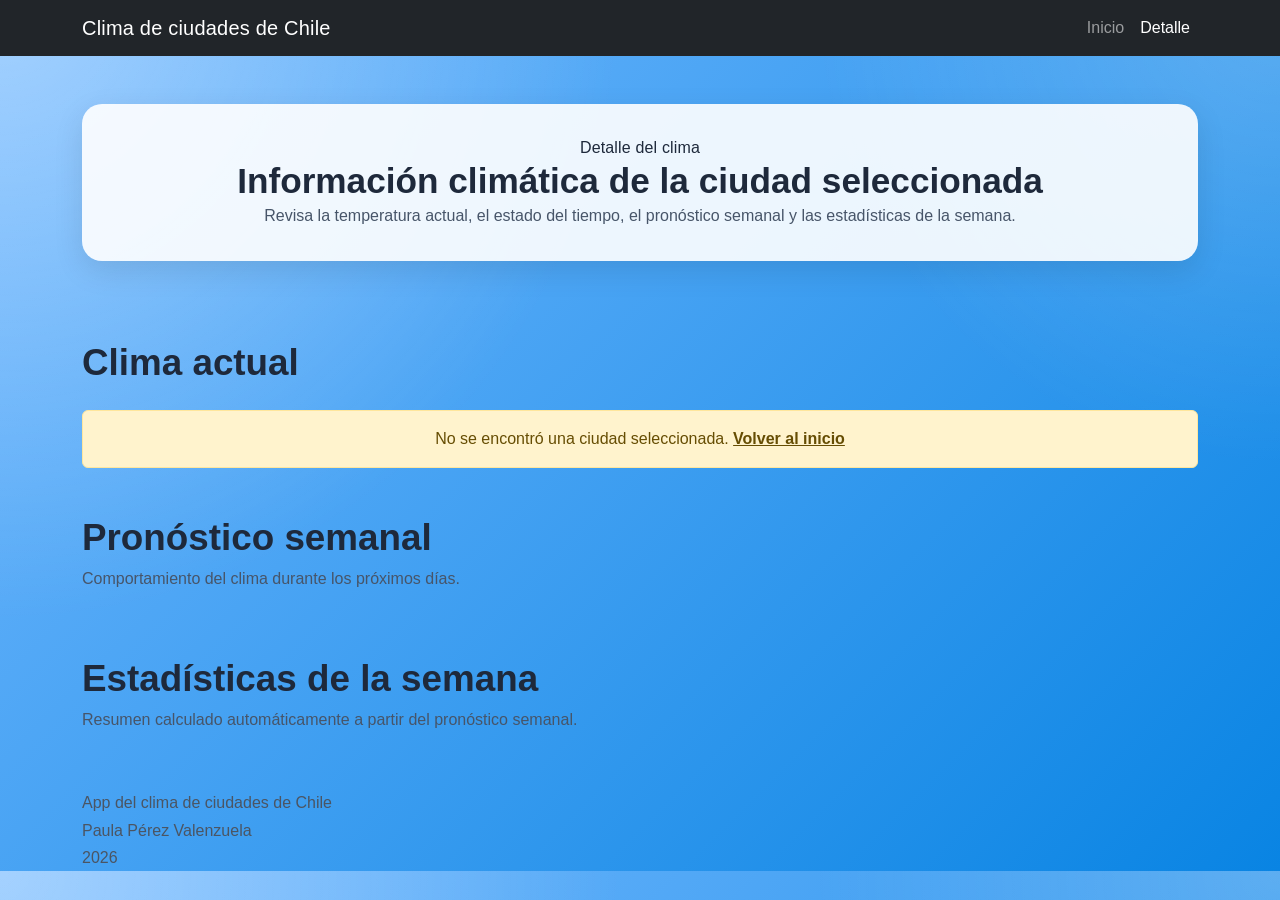
<file: detalle.html>
<!DOCTYPE html>
<html lang="es">
<head>
  <meta charset="UTF-8" />
  <meta name="viewport" content="width=device-width, initial-scale=1.0" />
  <title>Detalle del clima | Ciudades de Chile</title>
  <meta
    name="description"
    content="Consulta el detalle del clima actual, el pronóstico semanal y las estadísticas climáticas de una ciudad de Chile."
  />

  <!-- Bootstrap CSS -->
  <link
    href="https://cdn.jsdelivr.net/npm/bootstrap@5.3.3/dist/css/bootstrap.min.css"
    rel="stylesheet"
  />

  <!-- CSS compilado -->
  <link rel="stylesheet" href="assets/css/main.css" />
</head>
<body class="weather-app">

  <!-- HEADER -->
  <header class="weather-app__header site-header">
    <nav class="navbar navbar-expand-lg navbar-dark bg-dark site-header__nav">
      <div class="container site-header__container">
        <a class="navbar-brand site-header__brand" href="index.html">
          <span class="site-header__title">Clima de ciudades de Chile</span>
        </a>

        <button
          class="navbar-toggler"
          type="button"
          data-bs-toggle="collapse"
          data-bs-target="#siteHeaderMenu"
          aria-controls="siteHeaderMenu"
          aria-expanded="false"
          aria-label="Abrir menú de navegación"
        >
          <span class="navbar-toggler-icon"></span>
        </button>

        <div class="collapse navbar-collapse" id="siteHeaderMenu">
          <ul class="navbar-nav ms-auto site-header__menu">
            <li class="nav-item site-header__item">
              <a class="nav-link site-header__link" href="index.html">
                Inicio
              </a>
            </li>
            <li class="nav-item site-header__item">
              <a class="nav-link site-header__link active" aria-current="page" href="#">
                Detalle
              </a>
            </li>
          </ul>
        </div>
      </div>
    </nav>
  </header>

  <!-- MAIN -->
  <main class="weather-app__main">

    <!-- HERO -->
    <section class="hero hero--detail" aria-labelledby="detail-title">
      <div class="container hero__container">
        <div class="hero__content">
          <span class="hero__badge">Detalle del clima</span>
          <h1 class="hero__title" id="detail-title">
            Información climática de la ciudad seleccionada
          </h1>
          <p class="hero__text">
            Revisa la temperatura actual, el estado del tiempo, el pronóstico semanal y las estadísticas de la semana.
          </p>
        </div>
      </div>
    </section>

    <!-- DETALLE PRINCIPAL -->
    <section class="detail-section" aria-labelledby="detail-section-title">
      <div class="container detail-section__container">
        <div class="detail-section__header">
          <h2 class="detail-section__title" id="detail-section-title">
            Clima actual
          </h2>
        </div>

        <!-- JS renderiza aquí -->
        <div
          class="weather-detail"
          id="weatherDetail"
          aria-label="Detalle del clima de la ciudad seleccionada"
        >
          <!-- Render dinámico -->
        </div>
      </div>
    </section>

    <!-- PRONÓSTICO -->
    <section class="forecast-section" aria-labelledby="forecast-title">
      <div class="container forecast-section__container">
        <div class="forecast-section__header">
          <h2 class="forecast-section__title" id="forecast-title">
            Pronóstico semanal
          </h2>
          <p class="forecast-section__text">
            Comportamiento del clima durante los próximos días.
          </p>
        </div>

        <!-- JS renderiza aquí -->
        <div
          class="row g-4 forecast-section__grid"
          id="forecastGrid"
          aria-label="Pronóstico semanal de la ciudad"
        >
          <!-- Render dinámico -->
        </div>
      </div>
    </section>

    <!-- ESTADÍSTICAS -->
    <section class="statistics-section" aria-labelledby="statistics-title">
      <div class="container statistics-section__container">
        <div class="statistics-section__header">
          <h2 class="statistics-section__title" id="statistics-title">
            Estadísticas de la semana
          </h2>
          <p class="statistics-section__text">
            Resumen calculado automáticamente a partir del pronóstico semanal.
          </p>
        </div>

        <!-- JS renderiza aquí -->
        <div
          class="statistics-section__content"
          id="weatherStats"
          aria-label="Estadísticas climáticas semanales"
        >
          <!-- Render dinámico -->
        </div>
      </div>
    </section>

  </main>

  <!-- FOOTER -->
  <footer class="weather-app__footer site-footer">
    <div class="container site-footer__container">
      <p class="site-footer__text">App del clima de ciudades de Chile</p>
      <p class="site-footer__author">Paula Pérez Valenzuela</p>
      <p class="site-footer__year">2026</p>
    </div>
  </footer>

  <!-- Bootstrap JS -->
  <script
    src="https://cdn.jsdelivr.net/npm/bootstrap@5.3.3/dist/js/bootstrap.bundle.min.js"
  ></script>

  <!-- JS -->
  <script src="assets/js/data.js"></script>
  <script src="assets/js/detalle.js"></script>
</body>
</html>
</file>
<file: assets/css/main.css>
@charset "UTF-8";
*,
*::before,
*::after {
  box-sizing: border-box;
}

html {
  scroll-behavior: smooth;
}

body,
h1,
h2,
h3,
h4,
p,
ul,
ol,
figure {
  margin: 0;
}

ul,
ol {
  padding: 0;
  list-style: none;
}

img {
  max-width: 100%;
}

button,
input,
textarea,
select {
  font: inherit;
}

body.weather-app {
  font-family: "Segoe UI", Tahoma, Geneva, Verdana, sans-serif;
  color: #1e293b;
  background: radial-gradient(circle at top left, rgba(255, 255, 255, 0.35), transparent 40%), radial-gradient(circle at top right, rgba(255, 255, 255, 0.2), transparent 30%), linear-gradient(135deg, #74b9ff 0%, #0984e3 100%);
}

h1,
h2,
h3,
h4 {
  color: #1f2937;
  line-height: 1.2;
}

h1 {
  font-size: clamp(2rem, 4vw, 3.3rem);
  font-weight: 800;
}

h2 {
  font-size: clamp(1.6rem, 3vw, 2.3rem);
  font-weight: 700;
}

h3 {
  font-size: 1.2rem;
  font-weight: 700;
}

p {
  color: #4b5563;
  line-height: 1.7;
}

.site-header__title,
.hero__badge,
.place-card__status,
.forecast-card__status,
.weather-detail__status {
  letter-spacing: 0.01em;
}

.header .navbar {
  background: #0f172a;
  padding: 1rem 0;
}
.header .navbar-brand {
  color: #ffffff !important;
  font-weight: 800;
}
.header .nav-link {
  color: #e2e8f0 !important;
  font-weight: 600;
}
.header .nav-link:hover {
  color: #38bdf8 !important;
}

.footer {
  width: 100%;
  margin-top: 100px;
  padding: 40px 20px;
  background: #020617;
  color: #e2e8f0;
  text-align: center;
  /* 🔥 CLAVE */
  box-shadow: 0 -20px 50px rgba(0, 0, 0, 0.8);
  /* 🔥 EXTRA: línea separadora */
  border-top: 2px solid rgba(255, 255, 255, 0.1);
}
.footer .container {
  max-width: 1100px;
  margin: 0 auto;
}
.footer p {
  margin: 6px 0;
  color: #94a3b8;
}
.footer strong {
  display: block;
  color: #ffffff;
  font-size: 18px;
  margin-bottom: 8px;
}

.place-card__button,
.weather-detail__button {
  background-color: #38bdf8;
  border: none;
  color: #1f2937;
  border-radius: 999px;
  font-weight: 600;
  padding: 0.75rem 1.35rem;
  transition: background-color 0.3s ease, transform 0.3s ease;
}
.place-card__button:hover,
.weather-detail__button:hover {
  background-color: #0ea5e9;
  color: #1f2937;
  transform: translateY(-2px);
}

.place-card {
  height: 100%;
  overflow: hidden;
  background: #ffffff;
  color: #1e293b;
  border-radius: 18px;
  box-shadow: 0 10px 24px rgba(0, 0, 0, 0.12);
  transition: transform 0.3s ease, box-shadow 0.3s ease;
}
.place-card:hover {
  transform: translateY(-5px);
  box-shadow: 0 16px 36px rgba(0, 0, 0, 0.16);
}
.place-card--soleado {
  border-top: 5px solid #facc15;
}
.place-card--nublado {
  border-top: 5px solid #94a3b8;
}
.place-card--lluvia {
  border-top: 5px solid #38bdf8;
}
.place-card__image {
  width: 100%;
  height: 160px;
  object-fit: cover;
  display: block;
  display: block;
  width: 100%;
}
.place-card__body {
  padding: 1rem;
  display: flex;
  flex-direction: column;
  gap: 0.55rem;
  min-height: 220px;
}
.place-card__top {
  display: flex;
  justify-content: space-between;
  align-items: flex-start;
  gap: 0.75rem;
}
.place-card__title {
  margin: 0;
  color: #1e293b;
  font-size: 1.05rem;
  font-weight: 800;
}
.place-card__icon {
  width: 52px;
  height: 52px;
  max-width: 52px;
  max-height: 52px;
  object-fit: contain;
  flex-shrink: 0;
  animation: floatIcon 3s ease-in-out infinite;
}
.place-card__temp {
  margin: 0.4rem 0 0;
  color: #1e293b;
  font-size: 2.5rem;
  font-weight: 900;
  line-height: 1;
}
.place-card__status {
  margin: 0;
  color: #475569;
  font-size: 0.95rem;
  font-weight: 600;
}
.place-card__actions {
  margin-top: auto;
}
.place-card__button {
  width: 100%;
  padding: 0.55rem 1rem;
  border-radius: 999px;
  background: linear-gradient(135deg, #38bdf8, #0ea5e9);
  border: none;
  color: #ffffff;
  font-weight: 700;
}
.place-card__button:hover {
  background: linear-gradient(135deg, #0ea5e9, #0284c7);
  color: #ffffff;
}

@keyframes floatIcon {
  0% {
    transform: translateY(0);
  }
  50% {
    transform: translateY(-5px);
  }
  100% {
    transform: translateY(0);
  }
}
.detail-section {
  padding: 2.5rem 0;
}
.detail-section__title {
  color: #1e293b;
  font-weight: 800;
  margin-bottom: 1.5rem;
}

.weather-detail__card {
  background: #ffffff;
  color: #1e293b;
  border-radius: 20px;
  padding: 1.5rem;
  box-shadow: 0 12px 30px rgba(0, 0, 0, 0.14);
  /* 🔥 ANIMACIÓN */
  animation: fadeIn 0.5s ease;
}
.weather-detail__image {
  width: 100%;
  height: 260px;
  object-fit: cover;
  border-radius: 16px;
}
.weather-detail__content {
  padding: 1rem 1.5rem;
}
.weather-detail__top {
  display: flex;
  justify-content: space-between;
  align-items: center;
  gap: 1rem;
}
.weather-detail__title {
  color: #1e293b;
  font-weight: 800;
  font-size: 1.6rem;
  margin: 0;
}
.weather-detail__icon {
  width: 90px;
  height: 90px;
  object-fit: contain;
}
.weather-detail__temp, .weather-detail__status {
  color: #475569;
  font-weight: 600;
  margin-bottom: 0.6rem;
}
.weather-detail__meta {
  display: grid;
  grid-template-columns: repeat(2, 1fr);
  gap: 0.75rem;
  margin-top: 1rem;
}
.weather-detail__humidity, .weather-detail__wind {
  background: #f8fafc;
  border: 1px solid #cbd5e1;
  border-radius: 12px;
  padding: 0.75rem;
  color: #475569;
  margin: 0;
}
.weather-detail__actions {
  margin-top: 1rem;
}
.weather-detail__button {
  border-radius: 999px;
  background: linear-gradient(135deg, #38bdf8, #0ea5e9);
  border: none;
  color: #ffffff;
  font-weight: 700;
  padding: 0.7rem 1.4rem;
  cursor: pointer;
}
.weather-detail__button:hover {
  background: linear-gradient(135deg, #0ea5e9, #0284c7);
}

/* 🔥 KEYFRAMES (IMPORTANTE) */
@keyframes fadeIn {
  from {
    opacity: 0;
    transform: translateY(10px);
  }
  to {
    opacity: 1;
    transform: translateY(0);
  }
}
/* 📱 RESPONSIVE */
@media (max-width: 768px) {
  .weather-detail__content {
    padding: 1.5rem 0 0;
  }
  .weather-detail__top {
    align-items: flex-start;
  }
  .weather-detail__icon {
    width: 70px;
    height: 70px;
  }
  .weather-detail__meta {
    grid-template-columns: 1fr;
  }
}
.hero {
  padding: 3rem 0;
}
.hero__content {
  background: rgba(255, 255, 255, 0.9);
  border-radius: 20px;
  padding: 2rem;
  text-align: center;
  box-shadow: 0 10px 30px rgba(0, 0, 0, 0.1);
}
.hero__title {
  font-size: 2.2rem;
  font-weight: 800;
  color: #1e293b;
}
.hero__text {
  color: #475569;
}

.forecast-section,
.statistics-section {
  padding: 2rem 0;
}
.forecast-section__title,
.statistics-section__title {
  color: #1e293b;
  font-weight: 800;
  margin-bottom: 0.35rem;
}
.forecast-section__text,
.statistics-section__text {
  color: #475569;
  margin-bottom: 1.5rem;
}

.forecast-card {
  background: #ffffff;
  color: #1e293b;
  border-radius: 16px;
  height: 100%;
  box-shadow: 0 10px 24px rgba(0, 0, 0, 0.12);
}
.forecast-card__body {
  padding: 1rem;
  text-align: center;
}
.forecast-card__day {
  color: #1e293b;
  font-weight: 800;
  font-size: 1rem;
  margin-bottom: 0.75rem;
}
.forecast-card__icon {
  width: 55px;
  height: 55px;
  object-fit: contain;
  margin-bottom: 0.75rem;
}
.forecast-card__temp {
  color: #1e293b;
  margin-bottom: 0.35rem;
}
.forecast-card__temp--max {
  font-weight: 700;
}
.forecast-card__temp--min {
  color: #475569;
}
.forecast-card__status {
  color: #475569;
  font-size: 0.9rem;
  margin-bottom: 0;
}

.acerca {
  background: #ffffff;
  color: #1e293b;
  border-radius: 20px;
  padding: 2.5rem;
  box-shadow: 0 12px 30px rgba(0, 0, 0, 0.12);
}
.acerca h2 {
  font-weight: 800;
  color: #1e293b;
}
.acerca p {
  color: #475569;
}

.hero--detail .hero__content {
  max-width: 100%;
}

.detail-section {
  padding-top: 2rem;
  padding-bottom: 2rem;
}

.forecast-section {
  padding-top: 0;
}

/*# sourceMappingURL=main.css.map */
</file>
